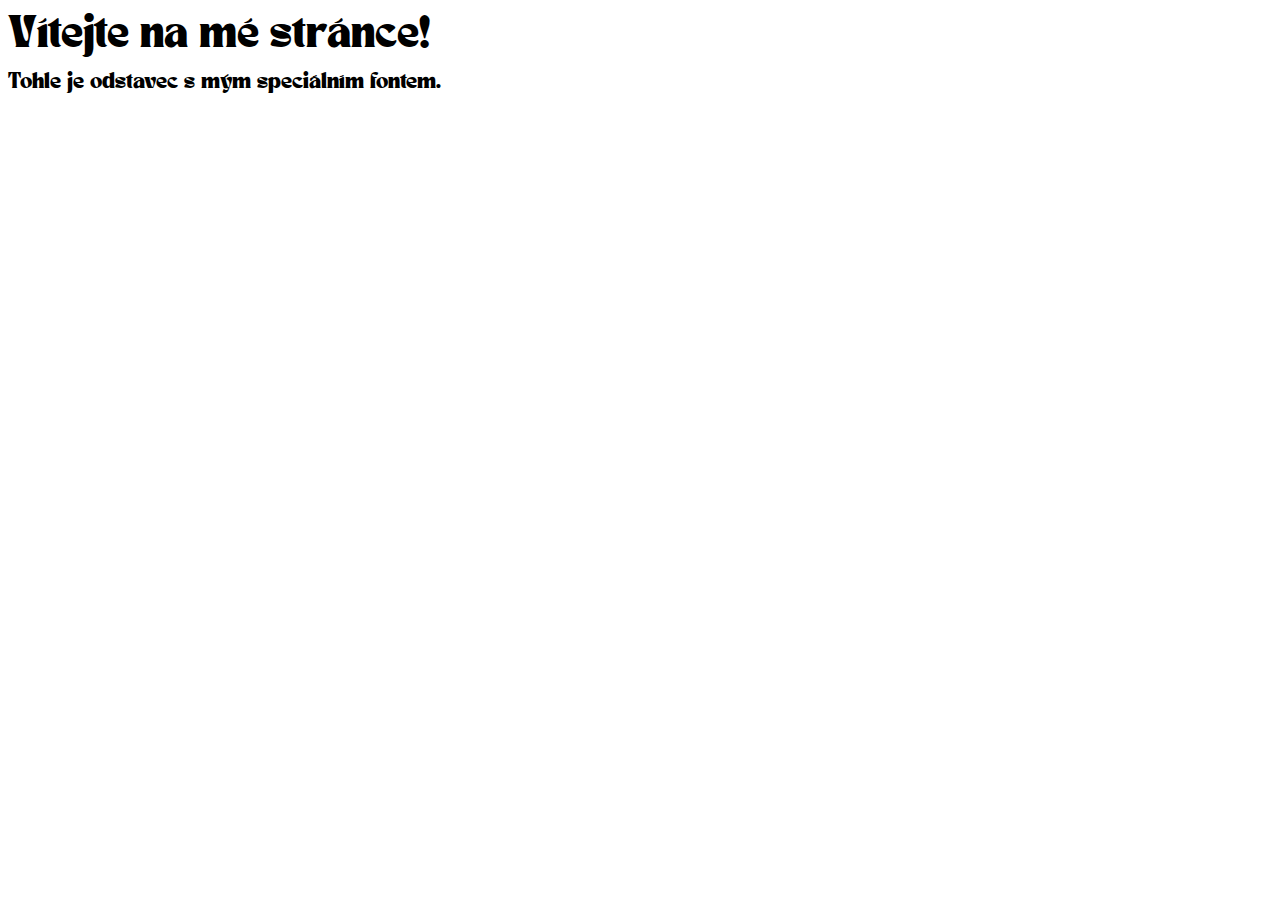
<file: index.html>
<!DOCTYPE html>
<html lang="cs">
<head>
    <meta charset="UTF-8">
    <title>Můj Web</title>
    <link rel="stylesheet" href="style.css">
</head>
<body>
    <h1>Vítejte na mé stránce!</h1>
    <p>Tohle je odstavec s mým speciálním fontem.</p>
</body>
</html>
</file>
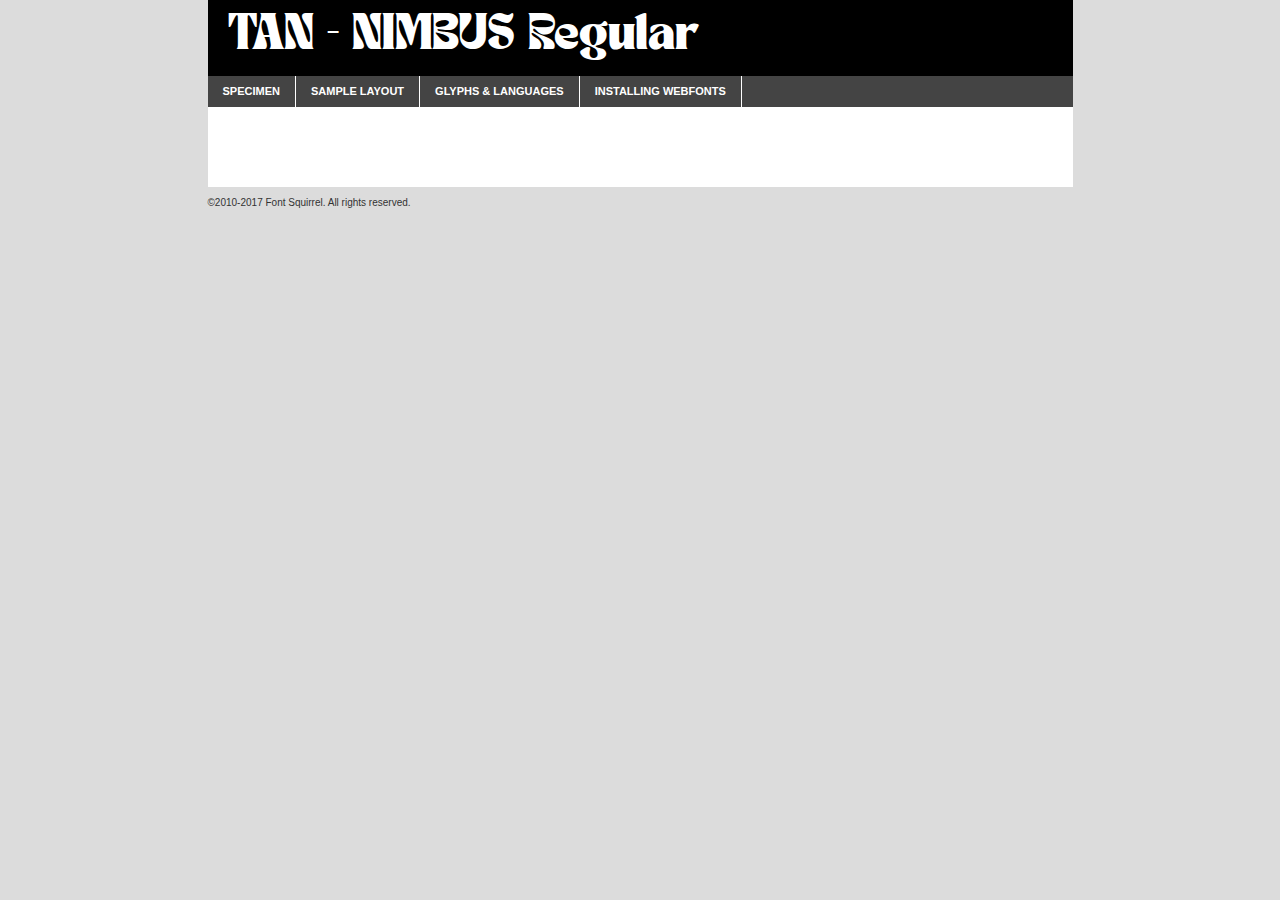
<file: webfontkit-20250823-064711/tan-nimbus_2-demo.html>
<!DOCTYPE html PUBLIC "-//W3C//DTD XHTML 1.0 Transitional//EN"
        "http://www.w3.org/TR/xhtml1/DTD/xhtml1-transitional.dtd">

<html xmlns="http://www.w3.org/1999/xhtml" xml:lang="en" lang="en">
<head>
    <meta http-equiv="Content-Type" content="text/html; charset=utf-8"/>
    <script src="http://ajax.googleapis.com/ajax/libs/jquery/1.7.2/jquery.min.js" type="text/javascript" charset="utf-8"></script>
    <script type="text/javascript">
		(function($) {
			$.fn.easyTabs = function(option) {
				var param = jQuery.extend({ fadeSpeed: 'fast', defaultContent: 1, activeClass: 'active' }, option);
				$(this).each(function() {
					var thisId = '#' + this.id;
					if ( param.defaultContent == '' )
					{
						param.defaultContent = 1;
					}
					if ( typeof param.defaultContent == 'number' )
					{
						var defaultTab = $(thisId + ' .tabs li:eq(' + (param.defaultContent - 1) + ') a').attr('href').substr(1);
					}
					else
					{
						var defaultTab = param.defaultContent;
					}
					$(thisId + ' .tabs li a').each(function() {
						var tabToHide = $(this).attr('href').substr(1);
						$('#' + tabToHide).addClass('easytabs-tab-content');
					});
					hideAll();
					changeContent(defaultTab);

					function hideAll() {$(thisId + ' .easytabs-tab-content').hide();}

					function changeContent(tabId)
					{
						hideAll();
						$(thisId + ' .tabs li').removeClass(param.activeClass);
						$(thisId + ' .tabs li a[href=#' + tabId + ']').closest('li').addClass(param.activeClass);
						if ( param.fadeSpeed != 'none' )
						{
							$(thisId + ' #' + tabId).fadeIn(param.fadeSpeed);
						}
						else
						{
							$(thisId + ' #' + tabId).show();
						}
					}

					$(thisId + ' .tabs li').click(function() {
						var tabId = $(this).find('a').attr('href').substr(1);
						changeContent(tabId);
						return false;
					});
				});
			}
		})(jQuery);
    </script>
    <link rel="stylesheet" href="specimen_files/specimen_stylesheet.css" type="text/css" charset="utf-8"/>
    <link rel="stylesheet" href="stylesheet.css" type="text/css" charset="utf-8"/>

    <style type="text/css">
        		body {
			font-family: 'tan_-_nimbusregular';
        		}

            </style>

    <title>TAN - NIMBUS Regular Specimen</title>


    <script type="text/javascript" charset="utf-8">
		$(document).ready(function() {
			$('#container').easyTabs({ defaultContent: 1 });
		});
    </script>
</head>

<body>
<div id="container">
    <div id="header">
		TAN - NIMBUS Regular    </div>
    <ul class="tabs">
        <li><a href="#specimen">Specimen</a></li>
        <li><a href="#layout">Sample Layout</a></li>
                <li><a href="#glyphs">Glyphs &amp; Languages</a></li>
        <li><a href="#installing">Installing Webfonts</a></li>

    </ul>

    <div id="main_content">


        <div id="specimen">

            <div class="section">
                <div class="grid12 firstcol">
                    <div class="huge">AaBb</div>
                </div>
            </div>

            <div class="section">
                <div class="glyph_range">A&#x200B;B&#x200b;C&#x200b;D&#x200b;E&#x200b;F&#x200b;G&#x200b;H&#x200b;I&#x200b;J&#x200b;K&#x200b;L&#x200b;M&#x200b;N&#x200b;O&#x200b;P&#x200b;Q&#x200b;R&#x200b;S&#x200b;T&#x200b;U&#x200b;V&#x200b;W&#x200b;X&#x200b;Y&#x200b;Z&#x200b;a&#x200b;b&#x200b;c&#x200b;d&#x200b;e&#x200b;f&#x200b;g&#x200b;h&#x200b;i&#x200b;j&#x200b;k&#x200b;l&#x200b;m&#x200b;n&#x200b;o&#x200b;p&#x200b;q&#x200b;r&#x200b;s&#x200b;t&#x200b;u&#x200b;v&#x200b;w&#x200b;x&#x200b;y&#x200b;z&#x200b;1&#x200b;2&#x200b;3&#x200b;4&#x200b;5&#x200b;6&#x200b;7&#x200b;8&#x200b;9&#x200b;0&#x200b;&amp;&#x200b;.&#x200b;,&#x200b;?&#x200b;!&#x200b;&#64;&#x200b;(&#x200b;)&#x200b;#&#x200b;$&#x200b;%&#x200b;*&#x200b;+&#x200b;-&#x200b;=&#x200b;:&#x200b;;</div>
            </div>
            <div class="section">
                <div class="grid12 firstcol">
                    <table class="sample_table">
                        <tr>
                            <td>10</td>
                            <td class="size10">abcdefghijklmnopqrstuvwxyzABCDEFGHIJKLMNOPQRSTUVWXYZ0123456789abcdefghijklmnopqrstuvwxyzABCDEFGHIJKLMNOPQRSTUVWXYZ0123456789abcdefghijklmnopqrstuvwxyzABCDEFGHIJKLMNOPQRSTUVWXYZ</td>
                        </tr>
                        <tr>
                            <td>11</td>
                            <td class="size11">abcdefghijklmnopqrstuvwxyzABCDEFGHIJKLMNOPQRSTUVWXYZ0123456789abcdefghijklmnopqrstuvwxyzABCDEFGHIJKLMNOPQRSTUVWXYZ0123456789abcdefghijklmnopqrstuvwxyzABCDEFGHIJKLMNOPQRSTUVWXYZ</td>
                        </tr>
                        <tr>
                            <td>12</td>
                            <td class="size12">abcdefghijklmnopqrstuvwxyzABCDEFGHIJKLMNOPQRSTUVWXYZ0123456789abcdefghijklmnopqrstuvwxyzABCDEFGHIJKLMNOPQRSTUVWXYZ0123456789abcdefghijklmnopqrstuvwxyzABCDEFGHIJKLMNOPQRSTUVWXYZ</td>
                        </tr>
                        <tr>
                            <td>13</td>
                            <td class="size13">abcdefghijklmnopqrstuvwxyzABCDEFGHIJKLMNOPQRSTUVWXYZ0123456789abcdefghijklmnopqrstuvwxyzABCDEFGHIJKLMNOPQRSTUVWXYZ0123456789abcdefghijklmnopqrstuvwxyzABCDEFGHIJKLMNOPQRSTUVWXYZ</td>
                        </tr>
                        <tr>
                            <td>14</td>
                            <td class="size14">abcdefghijklmnopqrstuvwxyzABCDEFGHIJKLMNOPQRSTUVWXYZ0123456789abcdefghijklmnopqrstuvwxyzABCDEFGHIJKLMNOPQRSTUVWXYZ0123456789abcdefghijklmnopqrstuvwxyzABCDEFGHIJKLMNOPQRSTUVWXYZ</td>
                        </tr>
                        <tr>
                            <td>16</td>
                            <td class="size16">abcdefghijklmnopqrstuvwxyzABCDEFGHIJKLMNOPQRSTUVWXYZ0123456789abcdefghijklmnopqrstuvwxyzABCDEFGHIJKLMNOPQRSTUVWXYZ</td>
                        </tr>
                        <tr>
                            <td>18</td>
                            <td class="size18">abcdefghijklmnopqrstuvwxyzABCDEFGHIJKLMNOPQRSTUVWXYZ0123456789abcdefghijklmnopqrstuvwxyzABCDEFGHIJKLMNOPQRSTUVWXYZ</td>
                        </tr>
                        <tr>
                            <td>20</td>
                            <td class="size20">abcdefghijklmnopqrstuvwxyzABCDEFGHIJKLMNOPQRSTUVWXYZ0123456789abcdefghijklmnopqrstuvwxyzABCDEFGHIJKLMNOPQRSTUVWXYZ</td>
                        </tr>
                        <tr>
                            <td>24</td>
                            <td class="size24">abcdefghijklmnopqrstuvwxyzABCDEFGHIJKLMNOPQRSTUVWXYZ0123456789abcdefghijklmnopqrstuvwxyzABCDEFGHIJKLMNOPQRSTUVWXYZ</td>
                        </tr>
                        <tr>
                            <td>30</td>
                            <td class="size30">abcdefghijklmnopqrstuvwxyzABCDEFGHIJKLMNOPQRSTUVWXYZ0123456789abcdefghijklmnopqrstuvwxyzABCDEFGHIJKLMNOPQRSTUVWXYZ</td>
                        </tr>
                        <tr>
                            <td>36</td>
                            <td class="size36">abcdefghijklmnopqrstuvwxyzABCDEFGHIJKLMNOPQRSTUVWXYZ0123456789abcdefghijklmnopqrstuvwxyzABCDEFGHIJKLMNOPQRSTUVWXYZ</td>
                        </tr>
                        <tr>
                            <td>48</td>
                            <td class="size48">abcdefghijklmnopqrstuvwxyzABCDEFGHIJKLMNOPQRSTUVWXYZ0123456789abcdefghijklmnopqrstuvwxyzABCDEFGHIJKLMNOPQRSTUVWXYZ</td>
                        </tr>
                        <tr>
                            <td>60</td>
                            <td class="size60">abcdefghijklmnopqrstuvwxyzABCDEFGHIJKLMNOPQRSTUVWXYZ0123456789abcdefghijklmnopqrstuvwxyzABCDEFGHIJKLMNOPQRSTUVWXYZ</td>
                        </tr>
                        <tr>
                            <td>72</td>
                            <td class="size72">abcdefghijklmnopqrstuvwxyzABCDEFGHIJKLMNOPQRSTUVWXYZ0123456789abcdefghijklmnopqrstuvwxyzABCDEFGHIJKLMNOPQRSTUVWXYZ</td>
                        </tr>
                        <tr>
                            <td>90</td>
                            <td class="size90">abcdefghijklmnopqrstuvwxyzABCDEFGHIJKLMNOPQRSTUVWXYZ0123456789abcdefghijklmnopqrstuvwxyzABCDEFGHIJKLMNOPQRSTUVWXYZ</td>
                        </tr>
                    </table>

                </div>

            </div>


            <div class="section" id="bodycomparison">


                <div id="xheight">
                    <div class="fontbody">&#x25FC;&#x25FC;&#x25FC;&#x25FC;&#x25FC;&#x25FC;&#x25FC;&#x25FC;&#x25FC;&#x25FC;&#x25FC;&#x25FC;&#x25FC;&#x25FC;&#x25FC;&#x25FC;&#x25FC;&#x25FC;&#x25FC;&#x25FC;&#x25FC;&#x25FC;&#x25FC;&#x25FC;&#x25FC;&#x25FC;&#x25FC;&#x25FC;&#x25FC;&#x25FC;&#x25FC;&#x25FC;&#x25FC;&#x25FC;&#x25FC;&#x25FC;&#x25FC;&#x25FC;&#x25FC;&#x25FC;&#x25FC;&#x25FC;&#x25FC;&#x25FC;&#x25FC;&#x25FC;&#x25FC;&#x25FC;&#x25FC;&#x25FC;&#x25FC;&#x25FC;&#x25FC;&#x25FC;&#x25FC;&#x25FC;&#x25FC;&#x25FC;&#x25FC;&#x25FC;&#x25FC;&#x25FC;&#x25FC;&#x25FC;&#x25FC;&#x25FC;&#x25FC;&#x25FC;&#x25FC;&#x25FC;&#x25FC;&#x25FC;&#x25FC;&#x25FC;&#x25FC;&#x25FC;&#x25FC;&#x25FC;&#x25FC;&#x25FC;&#x25FC;&#x25FC;&#x25FC;&#x25FC;&#x25FC;&#x25FC;&#x25FC;&#x25FC;&#x25FC;&#x25FC;&#x25FC;&#x25FC;&#x25FC;&#x25FC;&#x25FC;&#x25FC;&#x25FC;&#x25FC;&#x25FC;body</div>
                    <div class="arialbody">body</div>
                    <div class="verdanabody">body</div>
                    <div class="georgiabody">body</div>
                </div>
                <div class="fontbody" style="z-index:1">
                    body<span>TAN - NIMBUS Regular</span>
                </div>
                <div class="arialbody" style="z-index:1">
                    body<span>Arial</span>
                </div>
                <div class="verdanabody" style="z-index:1">
                    body<span>Verdana</span>
                </div>
                <div class="georgiabody" style="z-index:1">
                    body<span>Georgia</span>
                </div>


            </div>


            <div class="section psample psample_row1" id="">

                <div class="grid2 firstcol">
                    <p class="size10"><span>10.</span>Aenean lacinia bibendum nulla sed consectetur. Fusce dapibus, tellus ac cursus commodo, tortor mauris condimentum nibh, ut fermentum massa justo sit amet risus. Nullam id dolor id nibh ultricies vehicula ut id elit. Cum sociis natoque penatibus et magnis dis parturient montes, nascetur ridiculus mus. Nulla vitae elit libero, a pharetra augue.</p>

                </div>
                <div class="grid3">
                    <p class="size11"><span>11.</span>Aenean lacinia bibendum nulla sed consectetur. Fusce dapibus, tellus ac cursus commodo, tortor mauris condimentum nibh, ut fermentum massa justo sit amet risus. Nullam id dolor id nibh ultricies vehicula ut id elit. Cum sociis natoque penatibus et magnis dis parturient montes, nascetur ridiculus mus. Nulla vitae elit libero, a pharetra augue.</p>

                </div>
                <div class="grid3">
                    <p class="size12"><span>12.</span>Aenean lacinia bibendum nulla sed consectetur. Fusce dapibus, tellus ac cursus commodo, tortor mauris condimentum nibh, ut fermentum massa justo sit amet risus. Nullam id dolor id nibh ultricies vehicula ut id elit. Cum sociis natoque penatibus et magnis dis parturient montes, nascetur ridiculus mus. Nulla vitae elit libero, a pharetra augue.</p>

                </div>
                <div class="grid4">
                    <p class="size13"><span>13.</span>Aenean lacinia bibendum nulla sed consectetur. Fusce dapibus, tellus ac cursus commodo, tortor mauris condimentum nibh, ut fermentum massa justo sit amet risus. Nullam id dolor id nibh ultricies vehicula ut id elit. Cum sociis natoque penatibus et magnis dis parturient montes, nascetur ridiculus mus. Nulla vitae elit libero, a pharetra augue.</p>

                </div>
                <div class="white_blend"></div>

            </div>
            <div class="section psample psample_row2" id="">
                <div class="grid3 firstcol">
                    <p class="size14"><span>14.</span>Aenean lacinia bibendum nulla sed consectetur. Fusce dapibus, tellus ac cursus commodo, tortor mauris condimentum nibh, ut fermentum massa justo sit amet risus. Nullam id dolor id nibh ultricies vehicula ut id elit. Cum sociis natoque penatibus et magnis dis parturient montes, nascetur ridiculus mus. Nulla vitae elit libero, a pharetra augue.</p>

                </div>
                <div class="grid4">
                    <p class="size16"><span>16.</span>Aenean lacinia bibendum nulla sed consectetur. Fusce dapibus, tellus ac cursus commodo, tortor mauris condimentum nibh, ut fermentum massa justo sit amet risus. Nullam id dolor id nibh ultricies vehicula ut id elit. Cum sociis natoque penatibus et magnis dis parturient montes, nascetur ridiculus mus. Nulla vitae elit libero, a pharetra augue.</p>

                </div>
                <div class="grid5">
                    <p class="size18"><span>18.</span>Aenean lacinia bibendum nulla sed consectetur. Fusce dapibus, tellus ac cursus commodo, tortor mauris condimentum nibh, ut fermentum massa justo sit amet risus. Nullam id dolor id nibh ultricies vehicula ut id elit. Cum sociis natoque penatibus et magnis dis parturient montes, nascetur ridiculus mus. Nulla vitae elit libero, a pharetra augue.</p>

                </div>

                <div class="white_blend"></div>

            </div>

            <div class="section psample psample_row3" id="">
                <div class="grid5 firstcol">
                    <p class="size20"><span>20.</span>Aenean lacinia bibendum nulla sed consectetur. Fusce dapibus, tellus ac cursus commodo, tortor mauris condimentum nibh, ut fermentum massa justo sit amet risus. Nullam id dolor id nibh ultricies vehicula ut id elit. Cum sociis natoque penatibus et magnis dis parturient montes, nascetur ridiculus mus. Nulla vitae elit libero, a pharetra augue.</p>
                </div>
                <div class="grid7">
                    <p class="size24"><span>24.</span>Aenean lacinia bibendum nulla sed consectetur. Fusce dapibus, tellus ac cursus commodo, tortor mauris condimentum nibh, ut fermentum massa justo sit amet risus. Nullam id dolor id nibh ultricies vehicula ut id elit. Cum sociis natoque penatibus et magnis dis parturient montes, nascetur ridiculus mus. Nulla vitae elit libero, a pharetra augue.</p>
                </div>

                <div class="white_blend"></div>

            </div>

            <div class="section psample psample_row4" id="">
                <div class="grid12 firstcol">
                    <p class="size30"><span>30.</span>Aenean lacinia bibendum nulla sed consectetur. Fusce dapibus, tellus ac cursus commodo, tortor mauris condimentum nibh, ut fermentum massa justo sit amet risus. Nullam id dolor id nibh ultricies vehicula ut id elit. Cum sociis natoque penatibus et magnis dis parturient montes, nascetur ridiculus mus. Nulla vitae elit libero, a pharetra augue.</p>
                </div>
                <div class="white_blend"></div>

            </div>


            <div class="section psample psample_row1 fullreverse">
                <div class="grid2 firstcol">
                    <p class="size10"><span>10.</span>Aenean lacinia bibendum nulla sed consectetur. Fusce dapibus, tellus ac cursus commodo, tortor mauris condimentum nibh, ut fermentum massa justo sit amet risus. Nullam id dolor id nibh ultricies vehicula ut id elit. Cum sociis natoque penatibus et magnis dis parturient montes, nascetur ridiculus mus. Nulla vitae elit libero, a pharetra augue.</p>

                </div>
                <div class="grid3">
                    <p class="size11"><span>11.</span>Aenean lacinia bibendum nulla sed consectetur. Fusce dapibus, tellus ac cursus commodo, tortor mauris condimentum nibh, ut fermentum massa justo sit amet risus. Nullam id dolor id nibh ultricies vehicula ut id elit. Cum sociis natoque penatibus et magnis dis parturient montes, nascetur ridiculus mus. Nulla vitae elit libero, a pharetra augue.</p>

                </div>
                <div class="grid3">
                    <p class="size12"><span>12.</span>Aenean lacinia bibendum nulla sed consectetur. Fusce dapibus, tellus ac cursus commodo, tortor mauris condimentum nibh, ut fermentum massa justo sit amet risus. Nullam id dolor id nibh ultricies vehicula ut id elit. Cum sociis natoque penatibus et magnis dis parturient montes, nascetur ridiculus mus. Nulla vitae elit libero, a pharetra augue.</p>

                </div>
                <div class="grid4">
                    <p class="size13"><span>13.</span>Aenean lacinia bibendum nulla sed consectetur. Fusce dapibus, tellus ac cursus commodo, tortor mauris condimentum nibh, ut fermentum massa justo sit amet risus. Nullam id dolor id nibh ultricies vehicula ut id elit. Cum sociis natoque penatibus et magnis dis parturient montes, nascetur ridiculus mus. Nulla vitae elit libero, a pharetra augue.</p>

                </div>
                <div class="black_blend"></div>

            </div>

            <div class="section psample psample_row2 fullreverse">
                <div class="grid3 firstcol">
                    <p class="size14"><span>14.</span>Aenean lacinia bibendum nulla sed consectetur. Fusce dapibus, tellus ac cursus commodo, tortor mauris condimentum nibh, ut fermentum massa justo sit amet risus. Nullam id dolor id nibh ultricies vehicula ut id elit. Cum sociis natoque penatibus et magnis dis parturient montes, nascetur ridiculus mus. Nulla vitae elit libero, a pharetra augue.</p>

                </div>
                <div class="grid4">
                    <p class="size16"><span>16.</span>Aenean lacinia bibendum nulla sed consectetur. Fusce dapibus, tellus ac cursus commodo, tortor mauris condimentum nibh, ut fermentum massa justo sit amet risus. Nullam id dolor id nibh ultricies vehicula ut id elit. Cum sociis natoque penatibus et magnis dis parturient montes, nascetur ridiculus mus. Nulla vitae elit libero, a pharetra augue.</p>

                </div>
                <div class="grid5">
                    <p class="size18"><span>18.</span>Aenean lacinia bibendum nulla sed consectetur. Fusce dapibus, tellus ac cursus commodo, tortor mauris condimentum nibh, ut fermentum massa justo sit amet risus. Nullam id dolor id nibh ultricies vehicula ut id elit. Cum sociis natoque penatibus et magnis dis parturient montes, nascetur ridiculus mus. Nulla vitae elit libero, a pharetra augue.</p>

                </div>
                <div class="black_blend"></div>

            </div>

            <div class="section psample fullreverse psample_row3" id="">
                <div class="grid5 firstcol">
                    <p class="size20"><span>20.</span>Aenean lacinia bibendum nulla sed consectetur. Fusce dapibus, tellus ac cursus commodo, tortor mauris condimentum nibh, ut fermentum massa justo sit amet risus. Nullam id dolor id nibh ultricies vehicula ut id elit. Cum sociis natoque penatibus et magnis dis parturient montes, nascetur ridiculus mus. Nulla vitae elit libero, a pharetra augue.</p>
                </div>
                <div class="grid7">
                    <p class="size24"><span>24.</span>Aenean lacinia bibendum nulla sed consectetur. Fusce dapibus, tellus ac cursus commodo, tortor mauris condimentum nibh, ut fermentum massa justo sit amet risus. Nullam id dolor id nibh ultricies vehicula ut id elit. Cum sociis natoque penatibus et magnis dis parturient montes, nascetur ridiculus mus. Nulla vitae elit libero, a pharetra augue.</p>
                </div>

                <div class="black_blend"></div>

            </div>

            <div class="section psample fullreverse psample_row4" id="" style="border-bottom: 20px #000 solid;">
                <div class="grid12 firstcol">
                    <p class="size30"><span>30.</span>Aenean lacinia bibendum nulla sed consectetur. Fusce dapibus, tellus ac cursus commodo, tortor mauris condimentum nibh, ut fermentum massa justo sit amet risus. Nullam id dolor id nibh ultricies vehicula ut id elit. Cum sociis natoque penatibus et magnis dis parturient montes, nascetur ridiculus mus. Nulla vitae elit libero, a pharetra augue.</p>
                </div>
                <div class="black_blend"></div>

            </div>


        </div>

        <div id="layout">

            <div class="section">

                <div class="grid12 firstcol">
                    <h1>Lorem Ipsum Dolor</h1>
                    <h2>Etiam porta sem malesuada magna mollis euismod</h2>

                    <p class="byline">By <a href="#link">Aenean Lacinia</a></p>
                </div>
            </div>
            <div class="section">
                <div class="grid8 firstcol">
                    <p class="large">Donec sed odio dui. Morbi leo risus, porta ac consectetur ac, vestibulum at eros. Fusce dapibus, tellus ac cursus commodo, tortor mauris condimentum nibh, ut fermentum massa justo sit amet risus. </p>


                    <h3>Pellentesque ornare sem</h3>

                    <p>Maecenas sed diam eget risus varius blandit sit amet non magna. Maecenas faucibus mollis interdum. Donec ullamcorper nulla non metus auctor fringilla. Nullam id dolor id nibh ultricies vehicula ut id elit. Nullam id dolor id nibh ultricies vehicula ut id elit. </p>

                    <p>Aenean eu leo quam. Pellentesque ornare sem lacinia quam venenatis vestibulum. Lorem ipsum dolor sit amet, consectetur adipiscing elit. Cum sociis natoque penatibus et magnis dis parturient montes, nascetur ridiculus mus. </p>

                    <p>Nulla vitae elit libero, a pharetra augue. Praesent commodo cursus magna, vel scelerisque nisl consectetur et. Aenean lacinia bibendum nulla sed consectetur. </p>

                    <p>Nullam quis risus eget urna mollis ornare vel eu leo. Nullam quis risus eget urna mollis ornare vel eu leo. Maecenas sed diam eget risus varius blandit sit amet non magna. Donec ullamcorper nulla non metus auctor fringilla. </p>

                    <h3>Cras mattis consectetur</h3>

                    <p>Aenean eu leo quam. Pellentesque ornare sem lacinia quam venenatis vestibulum. Aenean lacinia bibendum nulla sed consectetur. Integer posuere erat a ante venenatis dapibus posuere velit aliquet. Cras mattis consectetur purus sit amet fermentum. </p>

                    <p>Nullam id dolor id nibh ultricies vehicula ut id elit. Nullam quis risus eget urna mollis ornare vel eu leo. Cras mattis consectetur purus sit amet fermentum.</p>
                </div>

                <div class="grid4 sidebar">

                    <div class="box reverse">
                        <p class="last">Nullam quis risus eget urna mollis ornare vel eu leo. Donec ullamcorper nulla non metus auctor fringilla. Cras mattis consectetur purus sit amet fermentum. Sed posuere consectetur est at lobortis. Lorem ipsum dolor sit amet, consectetur adipiscing elit. </p>
                    </div>

                    <p class="caption">Maecenas sed diam eget risus varius.</p>

                    <p>Vestibulum id ligula porta felis euismod semper. Integer posuere erat a ante venenatis dapibus posuere velit aliquet. Vestibulum id ligula porta felis euismod semper. Sed posuere consectetur est at lobortis. Maecenas sed diam eget risus varius blandit sit amet non magna. Fusce dapibus, tellus ac cursus commodo, tortor mauris condimentum nibh, ut fermentum massa justo sit amet risus. </p>


                    <p>Duis mollis, est non commodo luctus, nisi erat porttitor ligula, eget lacinia odio sem nec elit. Aenean lacinia bibendum nulla sed consectetur. Vivamus sagittis lacus vel augue laoreet rutrum faucibus dolor auctor. Aenean lacinia bibendum nulla sed consectetur. Nullam quis risus eget urna mollis ornare vel eu leo. </p>

                    <p>Praesent commodo cursus magna, vel scelerisque nisl consectetur et. Donec ullamcorper nulla non metus auctor fringilla. Maecenas faucibus mollis interdum. Fusce dapibus, tellus ac cursus commodo, tortor mauris condimentum nibh, ut fermentum massa justo sit amet risus. </p>

                </div>
            </div>

        </div>


		

        <div id="glyphs">
            <div class="section">
                <div class="grid12 firstcol">

                    <h1>Language Support</h1>
                    <p>The subset of TAN - NIMBUS Regular in this kit supports the following languages:<br/>

						Albanian, Basque, Breton, Chamorro, Danish, Dutch, English, Finnish, French, Frisian, Galician, German, Italian, Malagasy, Norwegian, Portuguese, Spanish, Alsatian, Aragonese, Arapaho, Arrernte, Asturian, Aymara, Bislama, Cebuano, Corsican, Fijian, French_creole, Genoese, Gilbertese, Greenlandic, Haitian_creole, Hiligaynon, Hmong, Hopi, Ibanag, Iloko_ilokano, Indonesian, Interglossa_glosa, Interlingua, Irish_gaelic, Jerriais, Lojban, Lombard, Luxembourgeois, Manx, Mohawk, Norfolk_pitcairnese, Occitan, Oromo, Pangasinan, Papiamento, Piedmontese, Potawatomi, Rhaeto-romance, Romansh, Rotokas, Sami_lule, Samoan, Sardinian, Scots_gaelic, Seychelles_creole, Shona, Sicilian, Somali, Southern_ndebele, Swahili, Swati_swazi, Tagalog_filipino_pilipino, Tetum, Tok_pisin, Uyghur_latinized, Volapuk, Walloon, Warlpiri, Xhosa, Yapese, Zulu, Latinbasic, Demo                    </p>
                    <h1>Glyph Chart</h1>
                    <p>The subset of TAN - NIMBUS Regular in this kit includes all the glyphs listed below. Unicode entities are included above each glyph to help you insert individual characters into your layout.</p>
                    <div id="glyph_chart">

						                            																				                                <div><p>&amp;#13;</p>&#13;</div>
																				                                <div><p>&amp;#32;</p>&#32;</div>
																				                                <div><p>&amp;#33;</p>&#33;</div>
																				                                <div><p>&amp;#34;</p>&#34;</div>
																				                                <div><p>&amp;#35;</p>&#35;</div>
																				                                <div><p>&amp;#36;</p>&#36;</div>
																				                                <div><p>&amp;#37;</p>&#37;</div>
																				                                <div><p>&amp;#38;</p>&#38;</div>
																				                                <div><p>&amp;#39;</p>&#39;</div>
																				                                <div><p>&amp;#40;</p>&#40;</div>
																				                                <div><p>&amp;#41;</p>&#41;</div>
																				                                <div><p>&amp;#42;</p>&#42;</div>
																				                                <div><p>&amp;#43;</p>&#43;</div>
																				                                <div><p>&amp;#44;</p>&#44;</div>
																				                                <div><p>&amp;#45;</p>&#45;</div>
																				                                <div><p>&amp;#46;</p>&#46;</div>
																				                                <div><p>&amp;#47;</p>&#47;</div>
																				                                <div><p>&amp;#48;</p>&#48;</div>
																				                                <div><p>&amp;#49;</p>&#49;</div>
																				                                <div><p>&amp;#50;</p>&#50;</div>
																				                                <div><p>&amp;#51;</p>&#51;</div>
																				                                <div><p>&amp;#52;</p>&#52;</div>
																				                                <div><p>&amp;#53;</p>&#53;</div>
																				                                <div><p>&amp;#54;</p>&#54;</div>
																				                                <div><p>&amp;#55;</p>&#55;</div>
																				                                <div><p>&amp;#56;</p>&#56;</div>
																				                                <div><p>&amp;#57;</p>&#57;</div>
																				                                <div><p>&amp;#58;</p>&#58;</div>
																				                                <div><p>&amp;#59;</p>&#59;</div>
																				                                <div><p>&amp;#60;</p>&#60;</div>
																				                                <div><p>&amp;#61;</p>&#61;</div>
																				                                <div><p>&amp;#62;</p>&#62;</div>
																				                                <div><p>&amp;#63;</p>&#63;</div>
																				                                <div><p>&amp;#64;</p>&#64;</div>
																				                                <div><p>&amp;#65;</p>&#65;</div>
																				                                <div><p>&amp;#66;</p>&#66;</div>
																				                                <div><p>&amp;#67;</p>&#67;</div>
																				                                <div><p>&amp;#68;</p>&#68;</div>
																				                                <div><p>&amp;#69;</p>&#69;</div>
																				                                <div><p>&amp;#70;</p>&#70;</div>
																				                                <div><p>&amp;#71;</p>&#71;</div>
																				                                <div><p>&amp;#72;</p>&#72;</div>
																				                                <div><p>&amp;#73;</p>&#73;</div>
																				                                <div><p>&amp;#74;</p>&#74;</div>
																				                                <div><p>&amp;#75;</p>&#75;</div>
																				                                <div><p>&amp;#76;</p>&#76;</div>
																				                                <div><p>&amp;#77;</p>&#77;</div>
																				                                <div><p>&amp;#78;</p>&#78;</div>
																				                                <div><p>&amp;#79;</p>&#79;</div>
																				                                <div><p>&amp;#80;</p>&#80;</div>
																				                                <div><p>&amp;#81;</p>&#81;</div>
																				                                <div><p>&amp;#82;</p>&#82;</div>
																				                                <div><p>&amp;#83;</p>&#83;</div>
																				                                <div><p>&amp;#84;</p>&#84;</div>
																				                                <div><p>&amp;#85;</p>&#85;</div>
																				                                <div><p>&amp;#86;</p>&#86;</div>
																				                                <div><p>&amp;#87;</p>&#87;</div>
																				                                <div><p>&amp;#88;</p>&#88;</div>
																				                                <div><p>&amp;#89;</p>&#89;</div>
																				                                <div><p>&amp;#90;</p>&#90;</div>
																				                                <div><p>&amp;#91;</p>&#91;</div>
																				                                <div><p>&amp;#92;</p>&#92;</div>
																				                                <div><p>&amp;#93;</p>&#93;</div>
																				                                <div><p>&amp;#95;</p>&#95;</div>
																				                                <div><p>&amp;#96;</p>&#96;</div>
																				                                <div><p>&amp;#97;</p>&#97;</div>
																				                                <div><p>&amp;#98;</p>&#98;</div>
																				                                <div><p>&amp;#99;</p>&#99;</div>
																				                                <div><p>&amp;#100;</p>&#100;</div>
																				                                <div><p>&amp;#101;</p>&#101;</div>
																				                                <div><p>&amp;#102;</p>&#102;</div>
																				                                <div><p>&amp;#103;</p>&#103;</div>
																				                                <div><p>&amp;#104;</p>&#104;</div>
																				                                <div><p>&amp;#105;</p>&#105;</div>
																				                                <div><p>&amp;#106;</p>&#106;</div>
																				                                <div><p>&amp;#107;</p>&#107;</div>
																				                                <div><p>&amp;#108;</p>&#108;</div>
																				                                <div><p>&amp;#109;</p>&#109;</div>
																				                                <div><p>&amp;#110;</p>&#110;</div>
																				                                <div><p>&amp;#111;</p>&#111;</div>
																				                                <div><p>&amp;#112;</p>&#112;</div>
																				                                <div><p>&amp;#113;</p>&#113;</div>
																				                                <div><p>&amp;#114;</p>&#114;</div>
																				                                <div><p>&amp;#115;</p>&#115;</div>
																				                                <div><p>&amp;#116;</p>&#116;</div>
																				                                <div><p>&amp;#117;</p>&#117;</div>
																				                                <div><p>&amp;#118;</p>&#118;</div>
																				                                <div><p>&amp;#119;</p>&#119;</div>
																				                                <div><p>&amp;#120;</p>&#120;</div>
																				                                <div><p>&amp;#121;</p>&#121;</div>
																				                                <div><p>&amp;#122;</p>&#122;</div>
																				                                <div><p>&amp;#123;</p>&#123;</div>
																				                                <div><p>&amp;#124;</p>&#124;</div>
																				                                <div><p>&amp;#125;</p>&#125;</div>
																				                                <div><p>&amp;#126;</p>&#126;</div>
																				                                <div><p>&amp;#160;</p>&#160;</div>
																				                                <div><p>&amp;#161;</p>&#161;</div>
																				                                <div><p>&amp;#162;</p>&#162;</div>
																				                                <div><p>&amp;#163;</p>&#163;</div>
																				                                <div><p>&amp;#165;</p>&#165;</div>
																				                                <div><p>&amp;#166;</p>&#166;</div>
																				                                <div><p>&amp;#167;</p>&#167;</div>
																				                                <div><p>&amp;#168;</p>&#168;</div>
																				                                <div><p>&amp;#169;</p>&#169;</div>
																				                                <div><p>&amp;#170;</p>&#170;</div>
																				                                <div><p>&amp;#171;</p>&#171;</div>
																				                                <div><p>&amp;#173;</p>&#173;</div>
																				                                <div><p>&amp;#174;</p>&#174;</div>
																				                                <div><p>&amp;#175;</p>&#175;</div>
																				                                <div><p>&amp;#176;</p>&#176;</div>
																				                                <div><p>&amp;#177;</p>&#177;</div>
																				                                <div><p>&amp;#178;</p>&#178;</div>
																				                                <div><p>&amp;#179;</p>&#179;</div>
																				                                <div><p>&amp;#180;</p>&#180;</div>
																				                                <div><p>&amp;#184;</p>&#184;</div>
																				                                <div><p>&amp;#185;</p>&#185;</div>
																				                                <div><p>&amp;#186;</p>&#186;</div>
																				                                <div><p>&amp;#187;</p>&#187;</div>
																				                                <div><p>&amp;#188;</p>&#188;</div>
																				                                <div><p>&amp;#189;</p>&#189;</div>
																				                                <div><p>&amp;#190;</p>&#190;</div>
																				                                <div><p>&amp;#191;</p>&#191;</div>
																				                                <div><p>&amp;#192;</p>&#192;</div>
																				                                <div><p>&amp;#193;</p>&#193;</div>
																				                                <div><p>&amp;#194;</p>&#194;</div>
																				                                <div><p>&amp;#195;</p>&#195;</div>
																				                                <div><p>&amp;#196;</p>&#196;</div>
																				                                <div><p>&amp;#197;</p>&#197;</div>
																				                                <div><p>&amp;#198;</p>&#198;</div>
																				                                <div><p>&amp;#199;</p>&#199;</div>
																				                                <div><p>&amp;#200;</p>&#200;</div>
																				                                <div><p>&amp;#201;</p>&#201;</div>
																				                                <div><p>&amp;#202;</p>&#202;</div>
																				                                <div><p>&amp;#203;</p>&#203;</div>
																				                                <div><p>&amp;#204;</p>&#204;</div>
																				                                <div><p>&amp;#205;</p>&#205;</div>
																				                                <div><p>&amp;#206;</p>&#206;</div>
																				                                <div><p>&amp;#207;</p>&#207;</div>
																				                                <div><p>&amp;#208;</p>&#208;</div>
																				                                <div><p>&amp;#209;</p>&#209;</div>
																				                                <div><p>&amp;#210;</p>&#210;</div>
																				                                <div><p>&amp;#211;</p>&#211;</div>
																				                                <div><p>&amp;#212;</p>&#212;</div>
																				                                <div><p>&amp;#213;</p>&#213;</div>
																				                                <div><p>&amp;#214;</p>&#214;</div>
																				                                <div><p>&amp;#215;</p>&#215;</div>
																				                                <div><p>&amp;#216;</p>&#216;</div>
																				                                <div><p>&amp;#217;</p>&#217;</div>
																				                                <div><p>&amp;#218;</p>&#218;</div>
																				                                <div><p>&amp;#219;</p>&#219;</div>
																				                                <div><p>&amp;#220;</p>&#220;</div>
																				                                <div><p>&amp;#221;</p>&#221;</div>
																				                                <div><p>&amp;#223;</p>&#223;</div>
																				                                <div><p>&amp;#224;</p>&#224;</div>
																				                                <div><p>&amp;#225;</p>&#225;</div>
																				                                <div><p>&amp;#226;</p>&#226;</div>
																				                                <div><p>&amp;#227;</p>&#227;</div>
																				                                <div><p>&amp;#228;</p>&#228;</div>
																				                                <div><p>&amp;#229;</p>&#229;</div>
																				                                <div><p>&amp;#230;</p>&#230;</div>
																				                                <div><p>&amp;#231;</p>&#231;</div>
																				                                <div><p>&amp;#232;</p>&#232;</div>
																				                                <div><p>&amp;#233;</p>&#233;</div>
																				                                <div><p>&amp;#234;</p>&#234;</div>
																				                                <div><p>&amp;#235;</p>&#235;</div>
																				                                <div><p>&amp;#236;</p>&#236;</div>
																				                                <div><p>&amp;#237;</p>&#237;</div>
																				                                <div><p>&amp;#238;</p>&#238;</div>
																				                                <div><p>&amp;#239;</p>&#239;</div>
																				                                <div><p>&amp;#241;</p>&#241;</div>
																				                                <div><p>&amp;#242;</p>&#242;</div>
																				                                <div><p>&amp;#243;</p>&#243;</div>
																				                                <div><p>&amp;#244;</p>&#244;</div>
																				                                <div><p>&amp;#245;</p>&#245;</div>
																				                                <div><p>&amp;#246;</p>&#246;</div>
																				                                <div><p>&amp;#247;</p>&#247;</div>
																				                                <div><p>&amp;#248;</p>&#248;</div>
																				                                <div><p>&amp;#249;</p>&#249;</div>
																				                                <div><p>&amp;#250;</p>&#250;</div>
																				                                <div><p>&amp;#251;</p>&#251;</div>
																				                                <div><p>&amp;#252;</p>&#252;</div>
																				                                <div><p>&amp;#253;</p>&#253;</div>
																				                                <div><p>&amp;#255;</p>&#255;</div>
																				                                <div><p>&amp;#338;</p>&#338;</div>
																				                                <div><p>&amp;#339;</p>&#339;</div>
																				                                <div><p>&amp;#376;</p>&#376;</div>
																				                                <div><p>&amp;#710;</p>&#710;</div>
																				                                <div><p>&amp;#732;</p>&#732;</div>
																				                                <div><p>&amp;#8192;</p>&#8192;</div>
																				                                <div><p>&amp;#8193;</p>&#8193;</div>
																				                                <div><p>&amp;#8194;</p>&#8194;</div>
																				                                <div><p>&amp;#8195;</p>&#8195;</div>
																				                                <div><p>&amp;#8196;</p>&#8196;</div>
																				                                <div><p>&amp;#8197;</p>&#8197;</div>
																				                                <div><p>&amp;#8198;</p>&#8198;</div>
																				                                <div><p>&amp;#8199;</p>&#8199;</div>
																				                                <div><p>&amp;#8200;</p>&#8200;</div>
																				                                <div><p>&amp;#8201;</p>&#8201;</div>
																				                                <div><p>&amp;#8202;</p>&#8202;</div>
																				                                <div><p>&amp;#8208;</p>&#8208;</div>
																				                                <div><p>&amp;#8209;</p>&#8209;</div>
																				                                <div><p>&amp;#8210;</p>&#8210;</div>
																				                                <div><p>&amp;#8211;</p>&#8211;</div>
																				                                <div><p>&amp;#8212;</p>&#8212;</div>
																				                                <div><p>&amp;#8216;</p>&#8216;</div>
																				                                <div><p>&amp;#8217;</p>&#8217;</div>
																				                                <div><p>&amp;#8218;</p>&#8218;</div>
																				                                <div><p>&amp;#8220;</p>&#8220;</div>
																				                                <div><p>&amp;#8221;</p>&#8221;</div>
																				                                <div><p>&amp;#8222;</p>&#8222;</div>
																				                                <div><p>&amp;#8230;</p>&#8230;</div>
																				                                <div><p>&amp;#8239;</p>&#8239;</div>
																				                                <div><p>&amp;#8249;</p>&#8249;</div>
																				                                <div><p>&amp;#8250;</p>&#8250;</div>
																				                                <div><p>&amp;#8287;</p>&#8287;</div>
																				                                <div><p>&amp;#8364;</p>&#8364;</div>
																				                                <div><p>&amp;#8482;</p>&#8482;</div>
																				                                <div><p>&amp;#9724;</p>&#9724;</div>
																																                    </div>
                </div>


            </div>
        </div>


        <div id="specs">

        </div>

        <div id="installing">
            <div class="section">
                <div class="grid7 firstcol">
                    <h1>Installing Webfonts</h1>

                    <p>Webfonts are supported by all major browser platforms but not all in the same way. There are currently four different font formats that must be included in order to target all browsers. This includes TTF, WOFF, EOT and SVG.</p>

                    <h2>1. Upload your webfonts</h2>
                    <p>You must upload your webfont kit to your website. They should be in or near the same directory as your CSS files.</p>

                    <h2>2. Include the webfont stylesheet</h2>
                    <p>A special CSS @font-face declaration helps the various browsers select the appropriate font it needs without causing you a bunch of headaches. Learn more about this syntax by reading the <a href="https://www.fontspring.com/blog/further-hardening-of-the-bulletproof-syntax">Fontspring blog post</a> about it. The code for it is as follows:</p>


                    <code>
                        @font-face{
                        font-family: 'MyWebFont';
                        src: url('WebFont.eot');
                        src: url('WebFont.eot?#iefix') format('embedded-opentype'),
                        url('WebFont.woff') format('woff'),
                        url('WebFont.ttf') format('truetype'),
                        url('WebFont.svg#webfont') format('svg');
                        }
                    </code>

                    <p>We've already gone ahead and generated the code for you. All you have to do is link to the stylesheet in your HTML, like this:</p>
                    <code>&lt;link rel=&quot;stylesheet&quot; href=&quot;stylesheet.css&quot; type=&quot;text/css&quot; charset=&quot;utf-8&quot; /&gt;</code>

                    <h2>3. Modify your own stylesheet</h2>
                    <p>To take advantage of your new fonts, you must tell your stylesheet to use them. Look at the original @font-face declaration above and find the property called "font-family." The name linked there will be what you use to reference the font. Prepend that webfont name to the font stack in the "font-family" property, inside the selector you want to change. For example:</p>
                    <code>p { font-family: 'WebFont', Arial, sans-serif; }</code>

                    <h2>4. Test</h2>
                    <p>Getting webfonts to work cross-browser <em>can</em> be tricky. Use the information in the sidebar to help you if you find that fonts aren't loading in a particular browser.</p>
                </div>

                <div class="grid5 sidebar">
                    <div class="box">
                        <h2>Troubleshooting<br/>Font-Face Problems</h2>
                        <p>Having trouble getting your webfonts to load in your new website? Here are some tips to sort out what might be the problem.</p>

                        <h3>Fonts not showing in any browser</h3>

                        <p>This sounds like you need to work on the plumbing. You either did not upload the fonts to the correct directory, or you did not link the fonts properly in the CSS. If you've confirmed that all this is correct and you still have a problem, take a look at your .htaccess file and see if requests are getting intercepted.</p>

                        <h3>Fonts not loading in iPhone or iPad</h3>

                        <p>The most common problem here is that you are serving the fonts from an IIS server. IIS refuses to serve files that have unknown MIME types. If that is the case, you must set the MIME type for SVG to "image/svg+xml" in the server settings. Follow these instructions from Microsoft if you need help.</p>

                        <h3>Fonts not loading in Firefox</h3>

                        <p>The primary reason for this failure? You are still using a version Firefox older than 3.5. So upgrade already! If that isn't it, then you are very likely serving fonts from a different domain. Firefox requires that all font assets be served from the same domain. Lastly it is possible that you need to add WOFF to your list of MIME types (if you are serving via IIS.)</p>

                        <h3>Fonts not loading in IE</h3>

                        <p>Are you looking at Internet Explorer on an actual Windows machine or are you cheating by using a service like Adobe BrowserLab? Many of these screenshot services do not render @font-face for IE. Best to test it on a real machine.</p>

                        <h3>Fonts not loading in IE9</h3>

                        <p>IE9, like Firefox, requires that fonts be served from the same domain as the website. Make sure that is the case.</p>
                    </div>
                </div>
            </div>

        </div>

    </div>
    <div id="footer">
        <p>&copy;2010-2017 Font Squirrel. All rights reserved.</p>
    </div>
</div>
</body>
</html>
</file>
<file: style.css>
@font-face {
  font-family: 'tan-nimbus-2-webfont';
  /* REMOVE the leading slash from the path */
  src: url('mojefonty/webfontkit-20250823-064711/tan-nimbus_2-webfont.woff2') format('woff2');
}

body {
  font-family: 'tan-nimbus-2-webfont', sans-serif;
}

h1 {
  font-family: 'tan-nimbus-2-webfont', sans-serif ;
  font-weight: normal;
}
</file>
<file: webfontkit-20250823-064711/stylesheet.css>
/*! Generated by Font Squirrel (https://www.fontsquirrel.com) on August 23, 2025 */



@font-face {
    font-family: 'tan_-_nimbusregular';
    src: url('tan-nimbus_2-webfont.woff2') format('woff2'),
         url('tan-nimbus_2-webfont.woff') format('woff');
    font-weight: normal;
    font-style: normal;

}
</file>
<file: webfontkit-20250823-064711/specimen_files/specimen_stylesheet.css>
@import url('grid_12-825-55-15.css');

/*  
	CSS Reset by Eric Meyer - Released under Public Domain
    http://meyerweb.com/eric/tools/css/reset/
*/
html, body, div, span, applet, object, iframe,
h1, h2, h3, h4, h5, h6, p, blockquote, pre,
a, abbr, acronym, address, big, cite, code,
del, dfn, em, font, img, ins, kbd, q, s, samp,
small, strike, strong, sub, sup, tt, var,
b, u, i, center, dl, dt, dd, ol, ul, li,
fieldset, form, label, legend, table,
caption, tbody, tfoot, thead, tr, th, td {
	margin:         0;
	padding:        0;
	border:         0;
	outline:        0;
	font-size:      100%;
	vertical-align: baseline;
	background:     transparent;
}

body {
	line-height: 1;
}

ol, ul {
	list-style: none;
}

blockquote, q {
	quotes: none;
}

blockquote:before, blockquote:after,
q:before, q:after {
	content: '';
	content: none;
}

:focus {
	outline: 0;
}

ins {
	text-decoration: none;
}

del {
	text-decoration: line-through;
}

table {
	border-collapse: collapse;
	border-spacing:  0;
}


body {
	color:            #000;
	background-color: #dcdcdc;
}

a {
	text-decoration: none;
	color:           #1883ba;
}

h1 {
	font-size:     32px;
	font-weight:   normal;
	font-style:    normal;
	margin-bottom: 18px;
}

h2 {
	font-size: 18px;
}

#container {
	width:  865px;
	margin: 0px auto;
}


#header {
	padding:          20px;
	font-size:        36px;
	background-color: #000;
	color:            #fff;
}

#header span {
	color: #666;
}

#main_content {
	background-color: #fff;
	padding:          60px 20px 20px;
}


#footer p {
	margin:         0;
	padding-top:    10px;
	padding-bottom: 50px;
	color:          #333;
	font:           10px Arial, sans-serif;
}

.tabs {
	width:            100%;
	height:           31px;
	background-color: #444;
}

.tabs li {
	float:            left;
	margin:           0;
	overflow:         hidden;
	background-color: #444;
}

.tabs li a {
	display:         block;
	color:           #fff;
	text-decoration: none;
	font:            bold 11px/11px 'Arial';
	text-transform:  uppercase;
	padding:         10px 15px;
	border-right:    1px solid #fff;
}

.tabs li a:hover {
	background-color: #00b3ff;

}

.tabs li.active a {
	color:            #000;
	background-color: #fff;
}


div.huge {

	font-size:      300px;
	line-height:    1em;
	padding:        0;
	letter-spacing: -.02em;
	overflow:       hidden;
}

div.glyph_range {
	font-size:   72px;
	line-height: 1.1em;
}

.size10 {
	font-size: 10px;
}

.size11 {
	font-size: 11px;
}

.size12 {
	font-size: 12px;
}

.size13 {
	font-size: 13px;
}

.size14 {
	font-size: 14px;
}

.size16 {
	font-size: 16px;
}

.size18 {
	font-size: 18px;
}

.size20 {
	font-size: 20px;
}

.size24 {
	font-size: 24px;
}

.size30 {
	font-size: 30px;
}

.size36 {
	font-size: 36px;
}

.size48 {
	font-size: 48px;
}

.size60 {
	font-size: 60px;
}

.size72 {
	font-size: 72px;
}

.size90 {
	font-size: 90px;
}


.psample_row1 {
	height: 120px;
}

.psample_row1 {
	height: 120px;
}

.psample_row2 {
	height: 160px;
}

.psample_row3 {
	height: 160px;
}

.psample_row4 {
	height: 160px;
}

.psample {
	overflow: hidden;
	position: relative;
}

.psample p {
	line-height: 1.3em;
	display:     block;
	overflow:    hidden;
	margin:      0;
}

.psample span {
	margin-right: .5em;
}

.white_blend {
	width:            100%;
	height:           61px;
	background-image: url([data-uri]);
	position:         absolute;
	bottom:           0;
}

.black_blend {
	width:            100%;
	height:           61px;
	background-image: url([data-uri]);
	position:         absolute;
	bottom:           0;
}

.fullreverse {
	background:    #000 !important;
	color:         #fff !important;
	margin-left:   -20px;
	padding-left:  20px;
	margin-right:  -20px;
	padding-right: 20px;
	padding:       20px;
	margin-bottom: 0;
}


.sample_table td {
	padding-top:    3px;
	padding-bottom: 5px;
	padding-left:   5px;
	vertical-align: middle;
	line-height:    1.2em;
}

.sample_table td:first-child {
	background-color: #eee;
	text-align:       right;
	padding-right:    5px;
	padding-left:     0;
	padding:          5px;
	font:             11px/12px 'Courier New', Courier, mono;
}

code {
	white-space:      pre;
	background-color: #eee;
	display:          block;
	padding:          10px;
	margin-bottom:    18px;
	overflow:         auto;
}


.bottom, .last {
	margin-bottom:  0 !important;
	padding-bottom: 0 !important;
}

.box {
	padding:       18px;
	margin-bottom: 18px;
	background:    #eee;
}

.reverse, .reversed {
	background: #000 !important;
	color:      #fff !important;
	border:     none !important;
}

#bodycomparison {
	position:    relative;
	overflow:    hidden;
	font-size:   72px;
	height:      90px;
	white-space: nowrap;
}

#bodycomparison div {
	font-size:   72px;
	line-height: 90px;
	display:     inline;
	margin:      0 15px 0 0;
	padding:     0;
}

#bodycomparison div span {
	font:     10px Arial;
	position: absolute;
	left:     0;
}

#xheight {
	float:       none;
	position:    absolute;
	color:       #d9f3ff;
	font-size:   72px;
	line-height: 90px;
}

.fontbody {
	position: relative;
}

.arialbody {
	font-family: Arial;
	position:    relative;
}

.verdanabody {
	font-family: Verdana;
	position:    relative;
}

.georgiabody {
	font-family: Georgia;
	position:    relative;
}

/* @group Layout page
 */

#layout h1 {
	font-size:   36px;
	line-height: 42px;
	font-weight: normal;
	font-style:  normal;
}

#layout h2 {
	font-size:   24px;
	line-height: 23px;
	font-weight: normal;
	font-style:  normal;
}

#layout h3 {
	font-size:   22px;
	line-height: 1.4em;
	margin-top:  1em;
	font-weight: normal;
	font-style:  normal;
}


#layout p.byline {
	font-size:     12px;
	margin-top:    18px;
	line-height:   12px;
	margin-bottom: 0;
}

#layout p {
	font-size:     14px;
	line-height:   21px;
	margin-bottom: .5em;
}

#layout p.large {
	font-size:   18px;
	line-height: 26px;
}

#layout .sidebar p {
	font-size:   12px;
	line-height: 1.4em;
}

#layout p.caption {
	font-size:     10px;
	margin-top:    -16px;
	margin-bottom: 18px;
}

/* @end */

/* @group Glyphs */

#glyph_chart div {
	background-color: #d9f3ff;
	color:            black;
	float:            left;
	font-size:        36px;
	height:           1.2em;
	line-height:      1.2em;
	margin-bottom:    1px;
	margin-right:     1px;
	text-align:       center;
	width:            1.2em;
	position:         relative;
	padding:          .6em .2em .2em;
}

#glyph_chart div p {
	position:         absolute;
	left:             0;
	top:              0;
	display:          block;
	text-align:       center;
	font:             bold 9px Arial, sans-serif;
	background-color: #3a768f;
	width:            100%;
	color:            #fff;
	padding:          2px 0;
}


#glyphs h1 {
	font-family: Arial, sans-serif;
}

/* @end */

/* @group Installing */

#installing {
	font: 13px Arial, sans-serif;
}

#installing p,
#glyphs p {
	line-height:   1.2em;
	margin-bottom: 18px;
	font:          13px Arial, sans-serif;
}


#installing h3 {
	font-size:  15px;
	margin-top: 18px;
}

/* @end */

#rendering h1 {
	font-family: Arial, sans-serif;
}

.render_table td {
	font:           11px 'Courier New', Courier, mono;
	vertical-align: middle;
}
</file>
